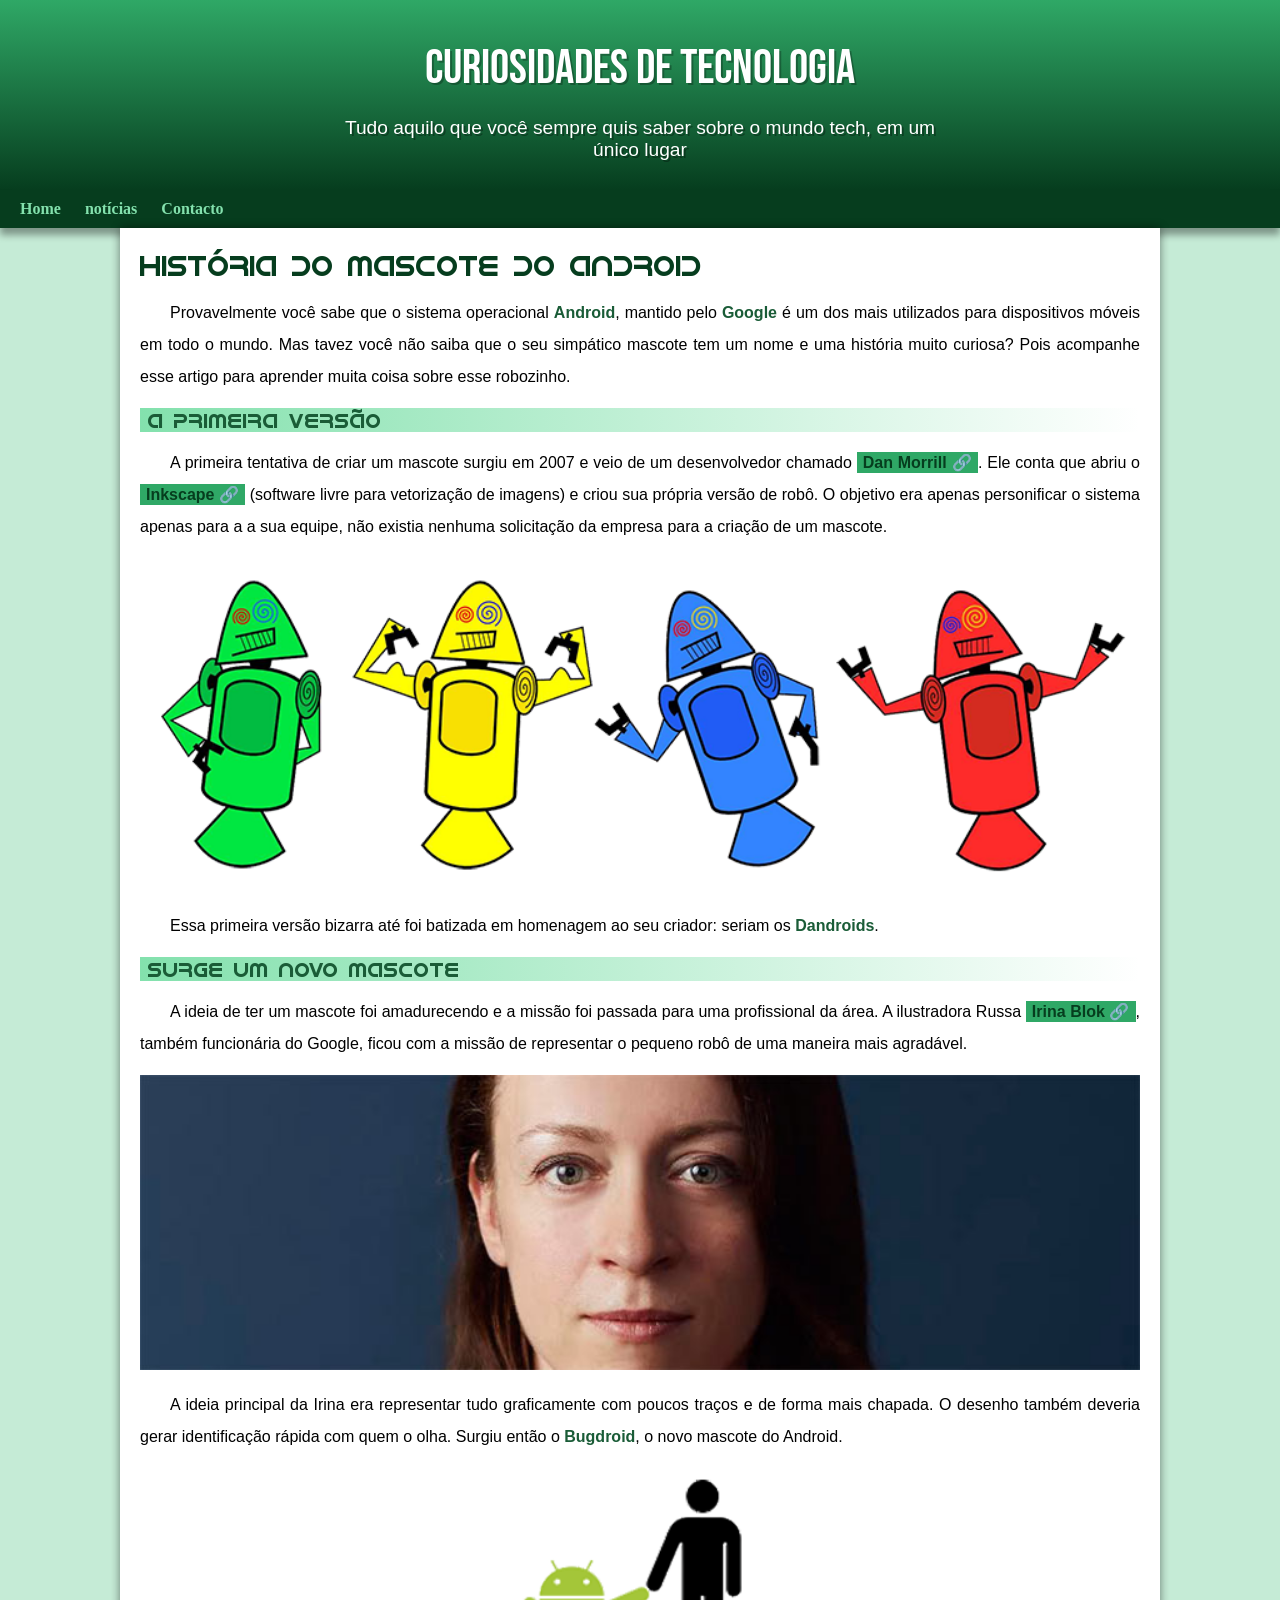
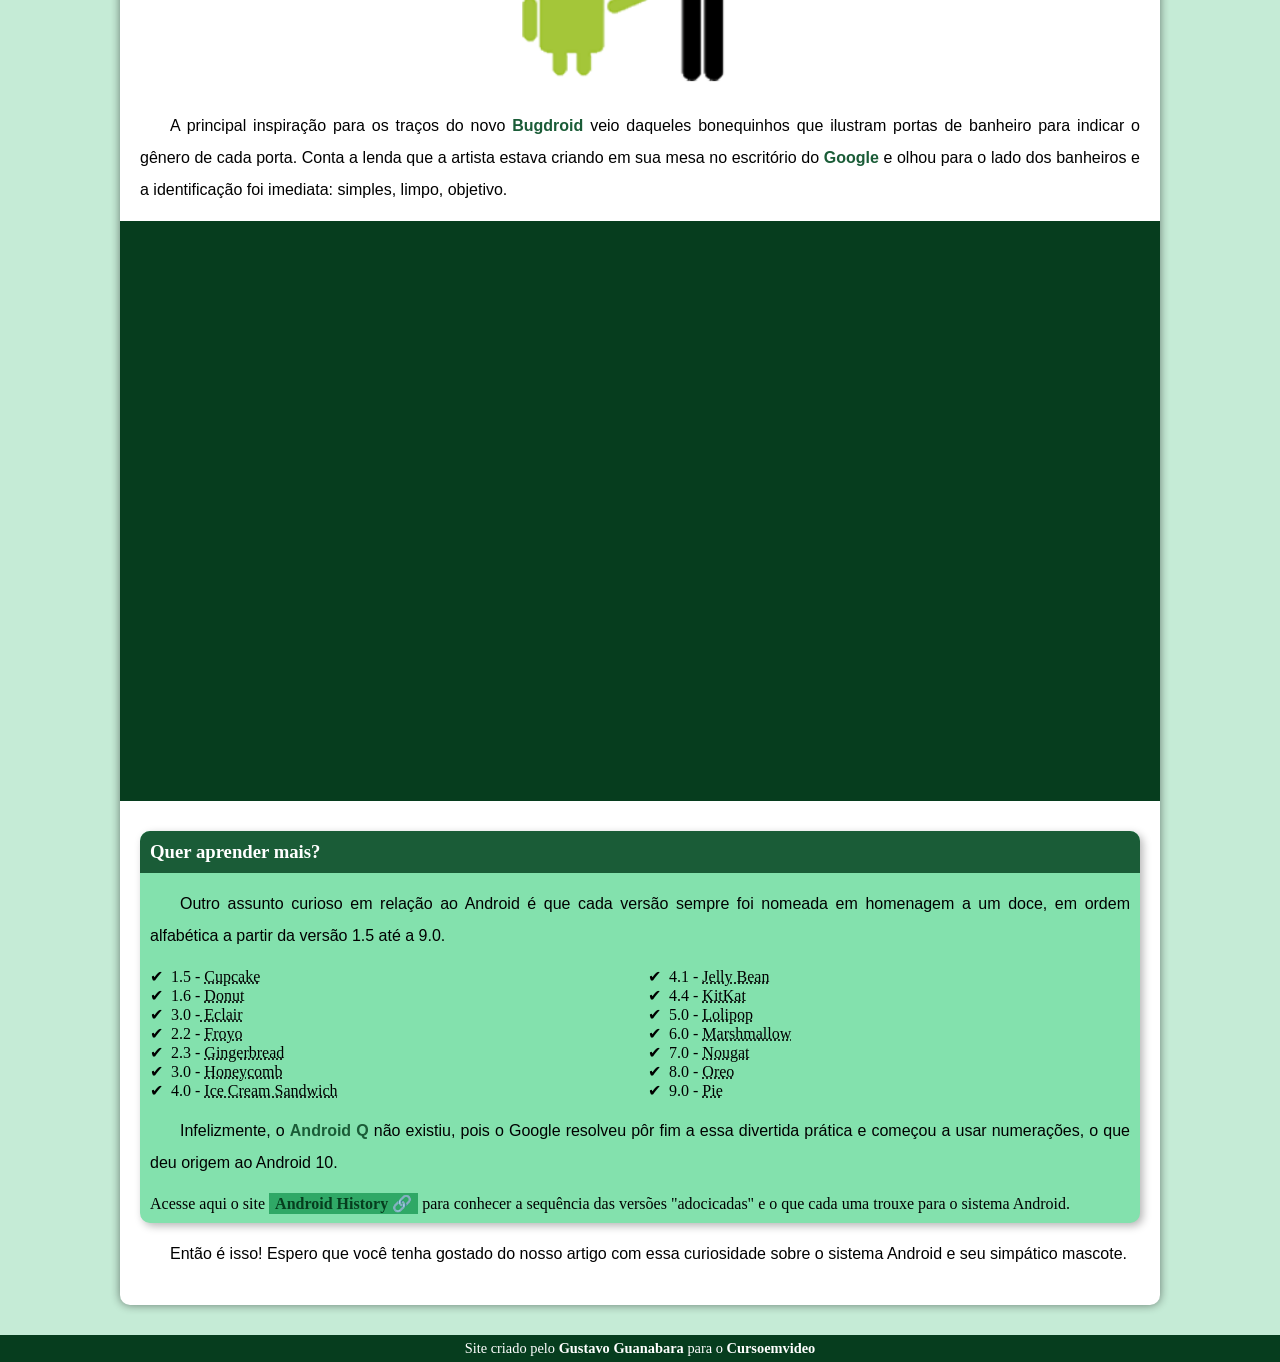
<file: index.html>
<!DOCTYPE html>
<html lang="pt-br">
<head>
    <meta charset="UTF-8">
    <meta http-equiv="X-UA-Compatible" content="IE=edge">
    <meta name="viewport" content="width=device-width, initial-scale=1.0">
    <title>Como surgiu a mascote do Android?</title>
    <link rel="shortcut icon" href="imagens/favicon.ico" type="image/x-icon">
    <link rel="stylesheet" href="estilo/style.css">
</head>
<body>
    <header>
        <h1>Curiosidades de tecnologia</h1>
        <p>Tudo aquilo que você sempre quis saber sobre o mundo tech, em um único lugar</p>
    </header>
    <nav>
        <a href="#">Home</a>
        <a href="#">notícias</a>
        <a href="#">Contacto</a>
    </nav>
    <main>
        <article>
            <h1>História do Mascote do Android</h1>

            <p>Provavelmente você sabe que o sistema operacional <strong>Android</strong>, mantido pelo <strong>Google</strong> é um dos mais utilizados para dispositivos móveis em todo o mundo. Mas tavez você não saiba que o seu simpático mascote tem um nome e uma história muito curiosa? Pois acompanhe esse artigo para aprender muita coisa sobre esse robozinho.</p>

            <h2>A primeira versão</h2>

            <p>A primeira tentativa de criar um mascote surgiu em 2007 e veio de um desenvolvedor chamado <a href="https://androidcommunity.com/dan-morrill-shows-us-the-android-mascot-that-almost-was-20130103/" target="_blank" class="externo">Dan Morrill</a>. Ele conta que abriu o <a href="https://inkscape.org/pt/" target="_blank" class="externo">Inkscape</a> (software livre para vetorização de imagens) e criou sua própria versão de robô. O objetivo era apenas personificar o sistema apenas para a a sua equipe, não existia nenhuma solicitação da empresa para a criação de um mascote.</p>

            <picture>
                <source media="(max-width: 670px)" srcset="imagens/dan-droids-pq.png">
                <img src="imagens/dan-droids.png" alt="Primeiro mascote do Android">
            </picture>

            <p>Essa primeira versão bizarra até foi batizada em homenagem ao seu criador: seriam os <strong>Dandroids</strong>.</p>

            <h2>Surge um novo mascote</h2>

            <p>A ideia de ter um mascote foi amadurecendo e a missão foi passada para uma profissional da área. A ilustradora Russa <a href="https://www.irinablok.com/android" target="_blank" class="externo">Irina Blok</a>, também funcionária do Google, ficou com a missão de representar o pequeno robô de uma maneira mais agradável.</p>

            <picture>
                <source media="(max-width: 670px)" srcset="imagens/irina-blok-pq.jpg">
                <img src="imagens/irina-blok.jpg" alt="Irina Blok, criadora do Bugdroid ">
            </picture>

            <p>A ideia principal da Irina era representar tudo graficamente com poucos traços e de forma mais chapada. O desenho também deveria gerar identificação rápida com quem o olha. Surgiu então o <strong>Bugdroid</strong>, o novo mascote do Android.</p>

            <img src="imagens/bugdroid.png" class="pequena" alt="Bugdroid">

            <p>A principal inspiração para os traços do novo <strong>Bugdroid</strong> veio daqueles bonequinhos que ilustram portas de banheiro para indicar o gênero de cada porta. Conta a lenda que a artista estava criando em sua mesa no escritório do <strong>Google</strong> e olhou para o lado dos banheiros e a identificação foi imediata: simples, limpo, objetivo.</p>

            <div class="video">
                <iframe width="560" height="315" src="https://www.youtube.com/embed/l2UDgpLz20M" title="YouTube video player" frameborder="0" allow="accelerometer; autoplay; clipboard-write; encrypted-media; gyroscope; picture-in-picture" allowfullscreen></iframe>
            </div>
            
            <aside>
                <h3>Quer aprender mais?</h3>
                <p>Outro assunto curioso em relação ao Android é que cada versão sempre foi nomeada em homenagem a um doce, em ordem alfabética a partir da versão 1.5 até a 9.0.</p>
                <ul>
                    <li>1.5 - <abbr title="Bolo de copo">Cupcake</abbr></li>
                    <li>1.6 - <abbr title="Rosquinha">Donut</abbr></li>
                    <li>3.0 -<abbr title="Bomba"> Eclair</abbr></li>
                    <li>2.2 - <abbr title="Iogurte congelado">Froyo</abbr></li>
                    <li>2.3 - <abbr title="Biscoito de gengibre">Gingerbread</abbr></li>
                    <li>3.0 - <abbr title="Favo de mel">Honeycomb</abbr></li>
                    <li>4.0 - <abbr title="Sandwiche de sorvete">Ice Cream Sandwich</abbr></li>
                    <li>4.1 - <abbr title="Jujuba">Jelly Bean</abbr></li>
                    <li>4.4 - <abbr title="KitKat">KitKat</abbr></li>
                    <li>5.0 - <abbr title="Pirulito">Lolipop</abbr></li>
                    <li>6.0 - <abbr title="Marshmallow">Marshmallow</abbr></li>
                    <li>7.0 - <abbr title="Torrone">Nougat</abbr></li>
                    <li>8.0 - <abbr title="Oreo">Oreo</abbr></li>
                    <li>9.0 - <abbr title="Torta">Pie</abbr></li>
                </ul>
                <p>Infelizmente, o <strong>Android Q</strong> não existiu, pois o Google resolveu pôr fim a essa divertida prática e começou a usar numerações, o que deu origem ao Android 10.</p>
                Acesse aqui o site <a href="https://www.android.com/intl/en_uk/history/" target="_blank" class="externo">Android History</a> para conhecer a sequência das versões "adocicadas" e o que cada uma trouxe para o sistema Android.
            </aside>
            

            <p>Então é isso! Espero que você tenha gostado do nosso artigo com essa curiosidade sobre o sistema Android e seu simpático mascote.</p>

        </article>
    </main>
    <footer>
       
        <p>Site criado pelo<a href="https://gustavoguanabara.github.io/" target="_blank" > Gustavo Guanabara</a> para o <a href="https://www.cursoemvideo.com/" target="_blank" > Cursoemvideo</a></p>
        
    </footer>
    
</body>
</html>
</file>
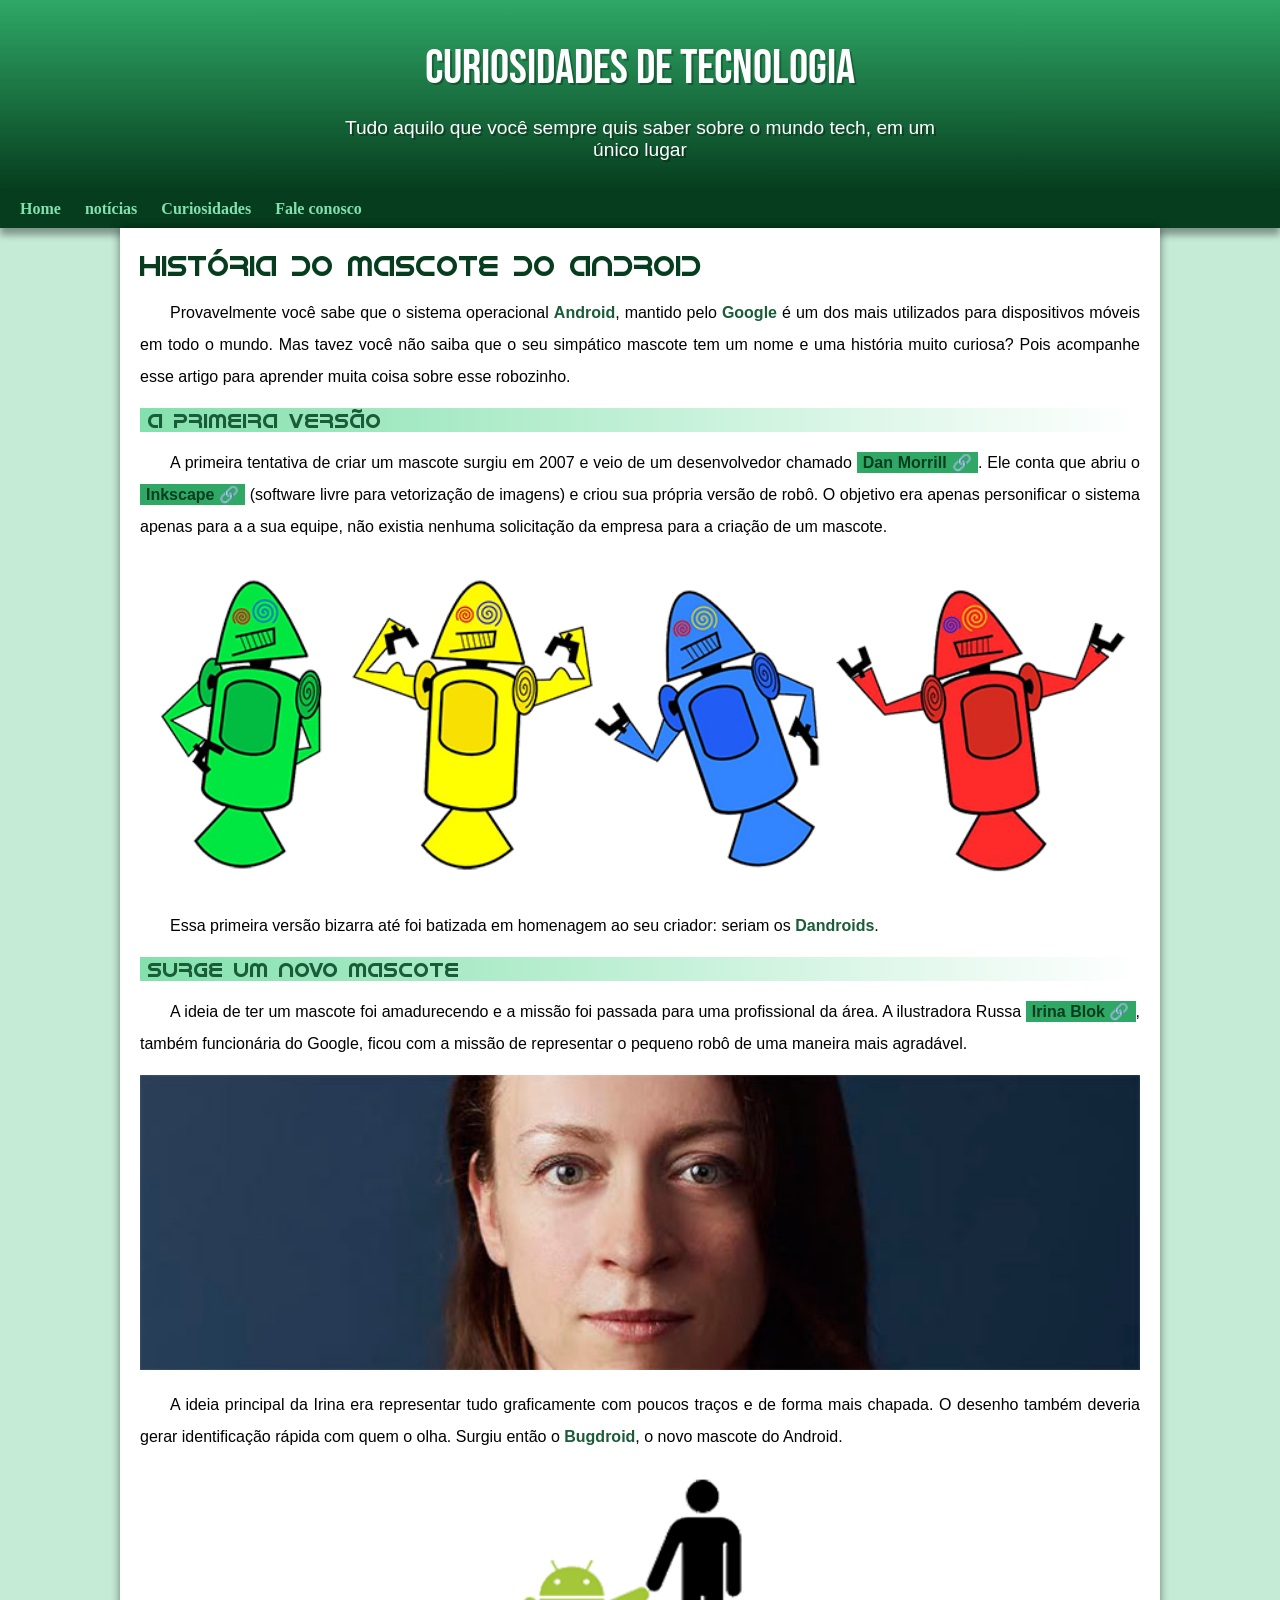
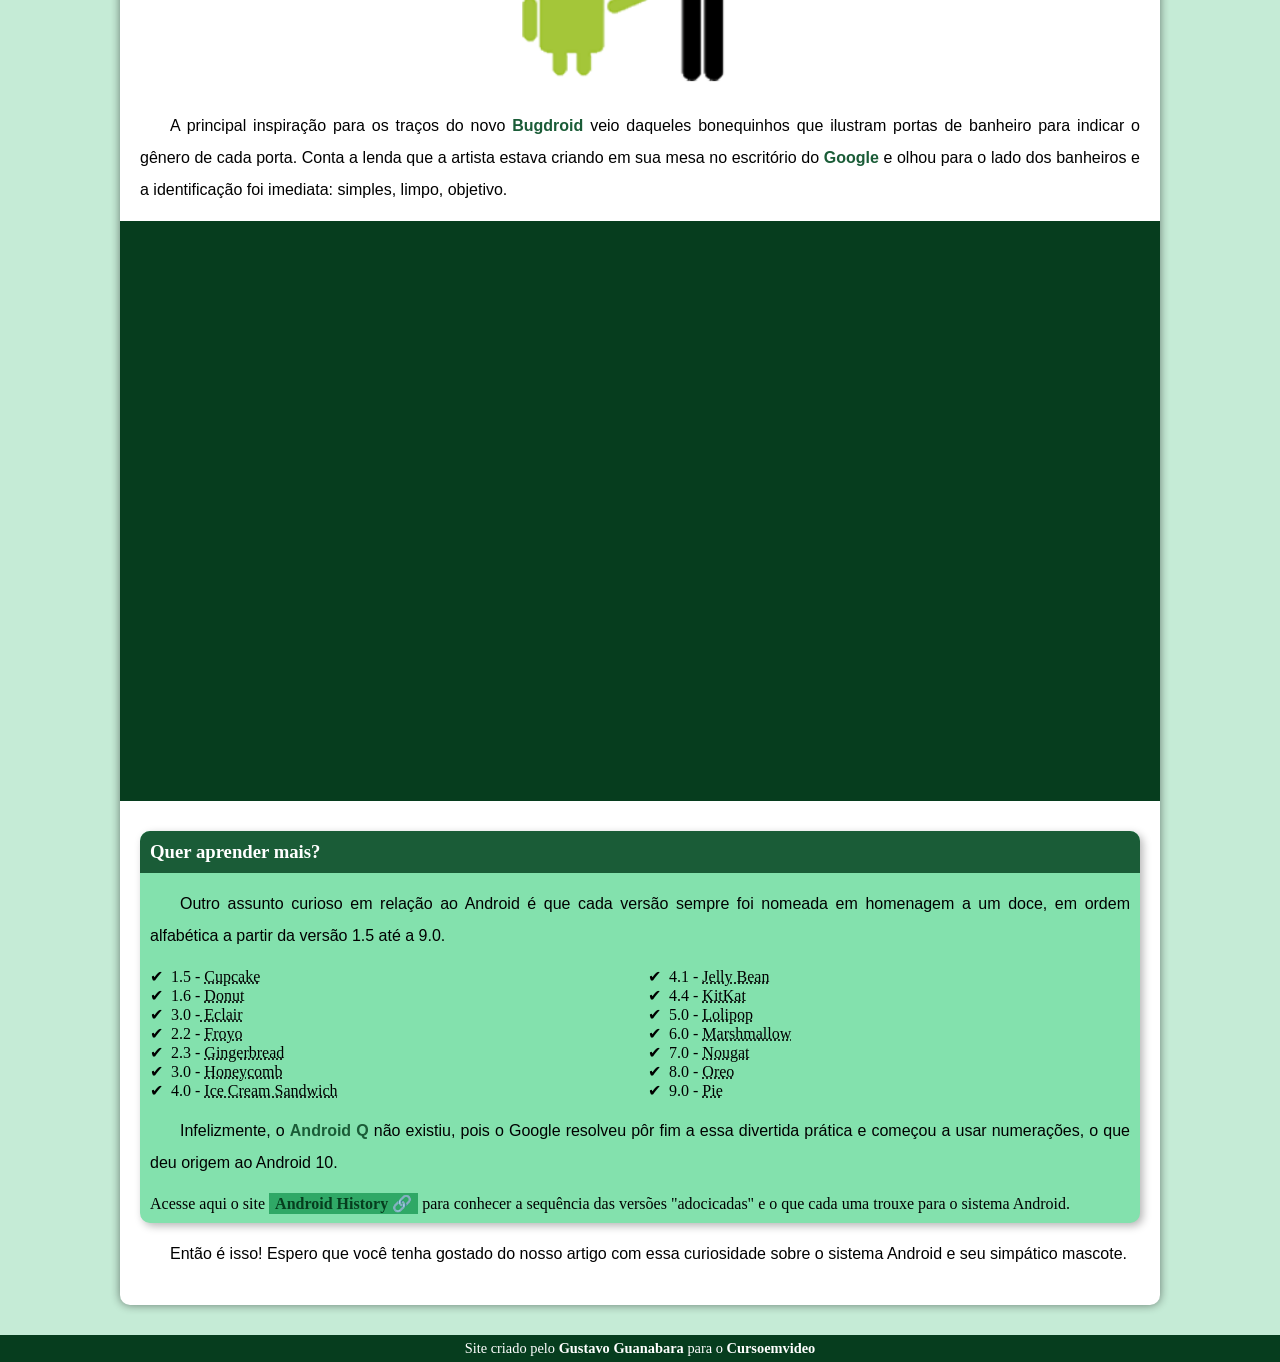
<file: android.html>
<!DOCTYPE html>
<html lang="pt-br">
<head>
    <meta charset="UTF-8">
    <meta http-equiv="X-UA-Compatible" content="IE=edge">
    <meta name="viewport" content="width=device-width, initial-scale=1.0">
    <title>Como surgiu a mascote do Android?</title>
    <link rel="shortcut icon" href="imagens/favicon.ico" type="image/x-icon">
    <link rel="stylesheet" href="estilo/style.css">
</head>
<body>
    <header>
        <h1>Curiosidades de tecnologia</h1>
        <p>Tudo aquilo que você sempre quis saber sobre o mundo tech, em um único lugar</p>
    </header>
    <nav>
        <a href="#">Home</a>
        <a href="#">notícias</a>
        <a href="#">Curiosidades</a>
        <a href="#">Fale conosco</a>
    </nav>
    <main>
        <article>
            <h1>História do Mascote do Android</h1>

            <p>Provavelmente você sabe que o sistema operacional <strong>Android</strong>, mantido pelo <strong>Google</strong> é um dos mais utilizados para dispositivos móveis em todo o mundo. Mas tavez você não saiba que o seu simpático mascote tem um nome e uma história muito curiosa? Pois acompanhe esse artigo para aprender muita coisa sobre esse robozinho.</p>

            <h2>A primeira versão</h2>

            <p>A primeira tentativa de criar um mascote surgiu em 2007 e veio de um desenvolvedor chamado <a href="https://androidcommunity.com/dan-morrill-shows-us-the-android-mascot-that-almost-was-20130103/" target="_blank" class="externo">Dan Morrill</a>. Ele conta que abriu o <a href="https://inkscape.org/pt/" target="_blank" class="externo">Inkscape</a> (software livre para vetorização de imagens) e criou sua própria versão de robô. O objetivo era apenas personificar o sistema apenas para a a sua equipe, não existia nenhuma solicitação da empresa para a criação de um mascote.</p>

            <picture>
                <source media="(max-width: 670px)" srcset="imagens/dan-droids-pq.png">
                <img src="imagens/dan-droids.png" alt="Primeiro mascote do Android">
            </picture>

            <p>Essa primeira versão bizarra até foi batizada em homenagem ao seu criador: seriam os <strong>Dandroids</strong>.</p>

            <h2>Surge um novo mascote</h2>

            <p>A ideia de ter um mascote foi amadurecendo e a missão foi passada para uma profissional da área. A ilustradora Russa <a href="https://www.irinablok.com/android" target="_blank" class="externo">Irina Blok</a>, também funcionária do Google, ficou com a missão de representar o pequeno robô de uma maneira mais agradável.</p>

            <picture>
                <source media="(max-width: 670px)" srcset="imagens/irina-blok-pq.jpg">
                <img src="imagens/irina-blok.jpg" alt="Irina Blok, criadora do Bugdroid ">
            </picture>

            <p>A ideia principal da Irina era representar tudo graficamente com poucos traços e de forma mais chapada. O desenho também deveria gerar identificação rápida com quem o olha. Surgiu então o <strong>Bugdroid</strong>, o novo mascote do Android.</p>

            <img src="imagens/bugdroid.png" class="pequena" alt="Bugdroid">

            <p>A principal inspiração para os traços do novo <strong>Bugdroid</strong> veio daqueles bonequinhos que ilustram portas de banheiro para indicar o gênero de cada porta. Conta a lenda que a artista estava criando em sua mesa no escritório do <strong>Google</strong> e olhou para o lado dos banheiros e a identificação foi imediata: simples, limpo, objetivo.</p>

            <div class="video">
                <iframe width="560" height="315" src="https://www.youtube.com/embed/l2UDgpLz20M" title="YouTube video player" frameborder="0" allow="accelerometer; autoplay; clipboard-write; encrypted-media; gyroscope; picture-in-picture" allowfullscreen></iframe>
            </div>
            
            <aside>
                <h3>Quer aprender mais?</h3>
                <p>Outro assunto curioso em relação ao Android é que cada versão sempre foi nomeada em homenagem a um doce, em ordem alfabética a partir da versão 1.5 até a 9.0.</p>
                <ul>
                    <li>1.5 - <abbr title="Bolo de copo">Cupcake</abbr></li>
                    <li>1.6 - <abbr title="Rosquinha">Donut</abbr></li>
                    <li>3.0 -<abbr title="Bomba"> Eclair</abbr></li>
                    <li>2.2 - <abbr title="Iogurte congelado">Froyo</abbr></li>
                    <li>2.3 - <abbr title="Biscoito de gengibre">Gingerbread</abbr></li>
                    <li>3.0 - <abbr title="Favo de mel">Honeycomb</abbr></li>
                    <li>4.0 - <abbr title="Sandwiche de sorvete">Ice Cream Sandwich</abbr></li>
                    <li>4.1 - <abbr title="Jujuba">Jelly Bean</abbr></li>
                    <li>4.4 - <abbr title="KitKat">KitKat</abbr></li>
                    <li>5.0 - <abbr title="Pirulito">Lolipop</abbr></li>
                    <li>6.0 - <abbr title="Marshmallow">Marshmallow</abbr></li>
                    <li>7.0 - <abbr title="Torrone">Nougat</abbr></li>
                    <li>8.0 - <abbr title="Oreo">Oreo</abbr></li>
                    <li>9.0 - <abbr title="Torta">Pie</abbr></li>
                </ul>
                <p>Infelizmente, o <strong>Android Q</strong> não existiu, pois o Google resolveu pôr fim a essa divertida prática e começou a usar numerações, o que deu origem ao Android 10.</p>
                Acesse aqui o site <a href="https://www.android.com/intl/en_uk/history/" target="_blank" class="externo">Android History</a> para conhecer a sequência das versões "adocicadas" e o que cada uma trouxe para o sistema Android.
            </aside>
            

            <p>Então é isso! Espero que você tenha gostado do nosso artigo com essa curiosidade sobre o sistema Android e seu simpático mascote.</p>

        </article>
    </main>
    <footer>
       
        <p>Site criado pelo<a href="https://gustavoguanabara.github.io/" target="_blank" > Gustavo Guanabara</a> para o <a href="https://www.cursoemvideo.com/" target="_blank" > Cursoemvideo</a></p>
        
    </footer>
    
</body>
</html>
</file>
<file: estilo/style.css>
@charset "UTF-8";
@import url('https://fonts.googleapis.com/css2?family=Bebas+Neue&display=swap');
@font-face {
    font-family: "Android";
    src: url('../fontes/idroid.otf') format('opentype');
    font-weight: normal;
}
:root{
    --cor0: #c5ebd6;
    --cor1: #83e1ad;
    --cor2: #3ddc84;
    --cor3: #2fa866;
    --cor4: #1a5c37;
    --cor5: #063d1e;

    --fonte-padrao: Arial,Verdana, Helvetica, sans-serif;
    --fonte-destaque: 'Bebas Neue', cursive;
    --fonte-android: 'Android', cursive;
}
*{
    margin: 0px;
    padding: 0px;
}

body{
    background-color: var(--cor0);
}
a.externo::after{
    content: '\00A0\1F517';
}
main p{
    margin: 15px 0px;
    text-align: justify;
}
header{
    background-image: linear-gradient(to bottom, var(--cor3), var(--cor5));
    min-height: 150px;
    text-align: center;
    padding-top: 40px;
    
}
header > h1{
    color: white;
    font-family: var(--fonte-destaque);
    font-size: 3em;
    font-weight: normal;
    margin-bottom: 20px;
    text-shadow: 2px 2px 0px rgba(0, 0, 0, 0.267);

}
header > p{
    font-family: var(--fonte-padrao);
    font-size: 1.2em;
    color: white;
    max-width: 600px;
    padding-right: 10px;
    padding-left: 10px;
    margin: auto;
    padding-bottom: 20px;
    text-shadow: 2px 2px 0px rgba(0, 0, 0, 0.315);

}
nav{
    background-color: var(--cor5);
    padding: 10px;
    box-shadow: 0px 7px 7px rgba(0, 0, 0, 0.363);

}
nav>a{
    color: var(--cor1);
    padding: 10px;
    text-decoration: none;
    font-weight: bold;
    transition-duration: 0.4s;
}
nav>a:hover{
    background-color: var(--cor3);
    color: var(--cor5)
}
main{
    min-width: 300px;
    max-width: 1000px;
    background-color: white;
    margin: auto;
    margin-bottom: 30px;
    padding: 20px;
    box-shadow: 0px 0px 10px rgba(0, 0, 0, 0.479);
    border-bottom-left-radius: 10px;
    border-bottom-right-radius: 10px;
}
main h1{
    color: var(--cor5);
    font-family: var(--fonte-android);
    font-weight: normal;
    font-size: 1.8em;

}
main h2{
    font-family: var(--fonte-android);
    font-weight: normal;
    color: var(--cor4);
    font-size: 1.3em;
    background-image: linear-gradient(to right, var(--cor1), transparent);
    text-indent: 8px;
    
}
main p{
    font-family: var(--fonte-padrao);
    margin: 15px 0px;
    text-align: justify;
    text-indent: 30px;
    font-size: 1em;
    line-height: 2em;
}
main strong{
    color: var(--cor4);
    font-weight: bold;

}
main a{
    text-decoration: none;
    font-weight: bold;
    color: var(--cor5);
    background-color: #2fa866;
    padding: 2px 6px;
}
main a:hover{
    text-decoration: underline;
    color: var(--cor4);
}
main img{
    width: 100%;
}
main img.pequena{
    max-width: 350px;
    display: block;
    margin: auto;
    padding-bottom: 0px;
    position: relative;
}
div.video{
    background-color: var(--cor5);
    margin: 0px -20px 30px -20px;
    padding: 20px;
    padding-bottom: 56%;
    position: relative;
}
div.video>iframe{
    position: absolute;
    top: 5%;
    left: 5%;
    width:  90%;
    height: 90%;

}
aside{
    background-color: var(--cor1);
    padding: 10px;
    border-radius: 10px;
    box-shadow: 3px 3px 8px rgba(0, 0, 0, 0.288);
}
aside h3{
    background-color: var(--cor4); 
    color: white;
    padding: 10px;
    margin: -10px -10px 0px -10px;
    border-radius: 10px 10px 0px 0px;
}
aside ul{
    list-style-type: '\2714\00A0\00A0';
    list-style-position: inside;
    columns: 2;

}
footer{
    background-color: var(--cor5);
    color: white;
    text-align: center;
    font-size: 0.9em;
    padding: 5px;
 
}
footer a{
    color: white;
    font-weight: bolder;
    text-decoration: none;

}
footer a:hover{
    text-decoration: underline;
    color: var(--cor1);
}
</file>
